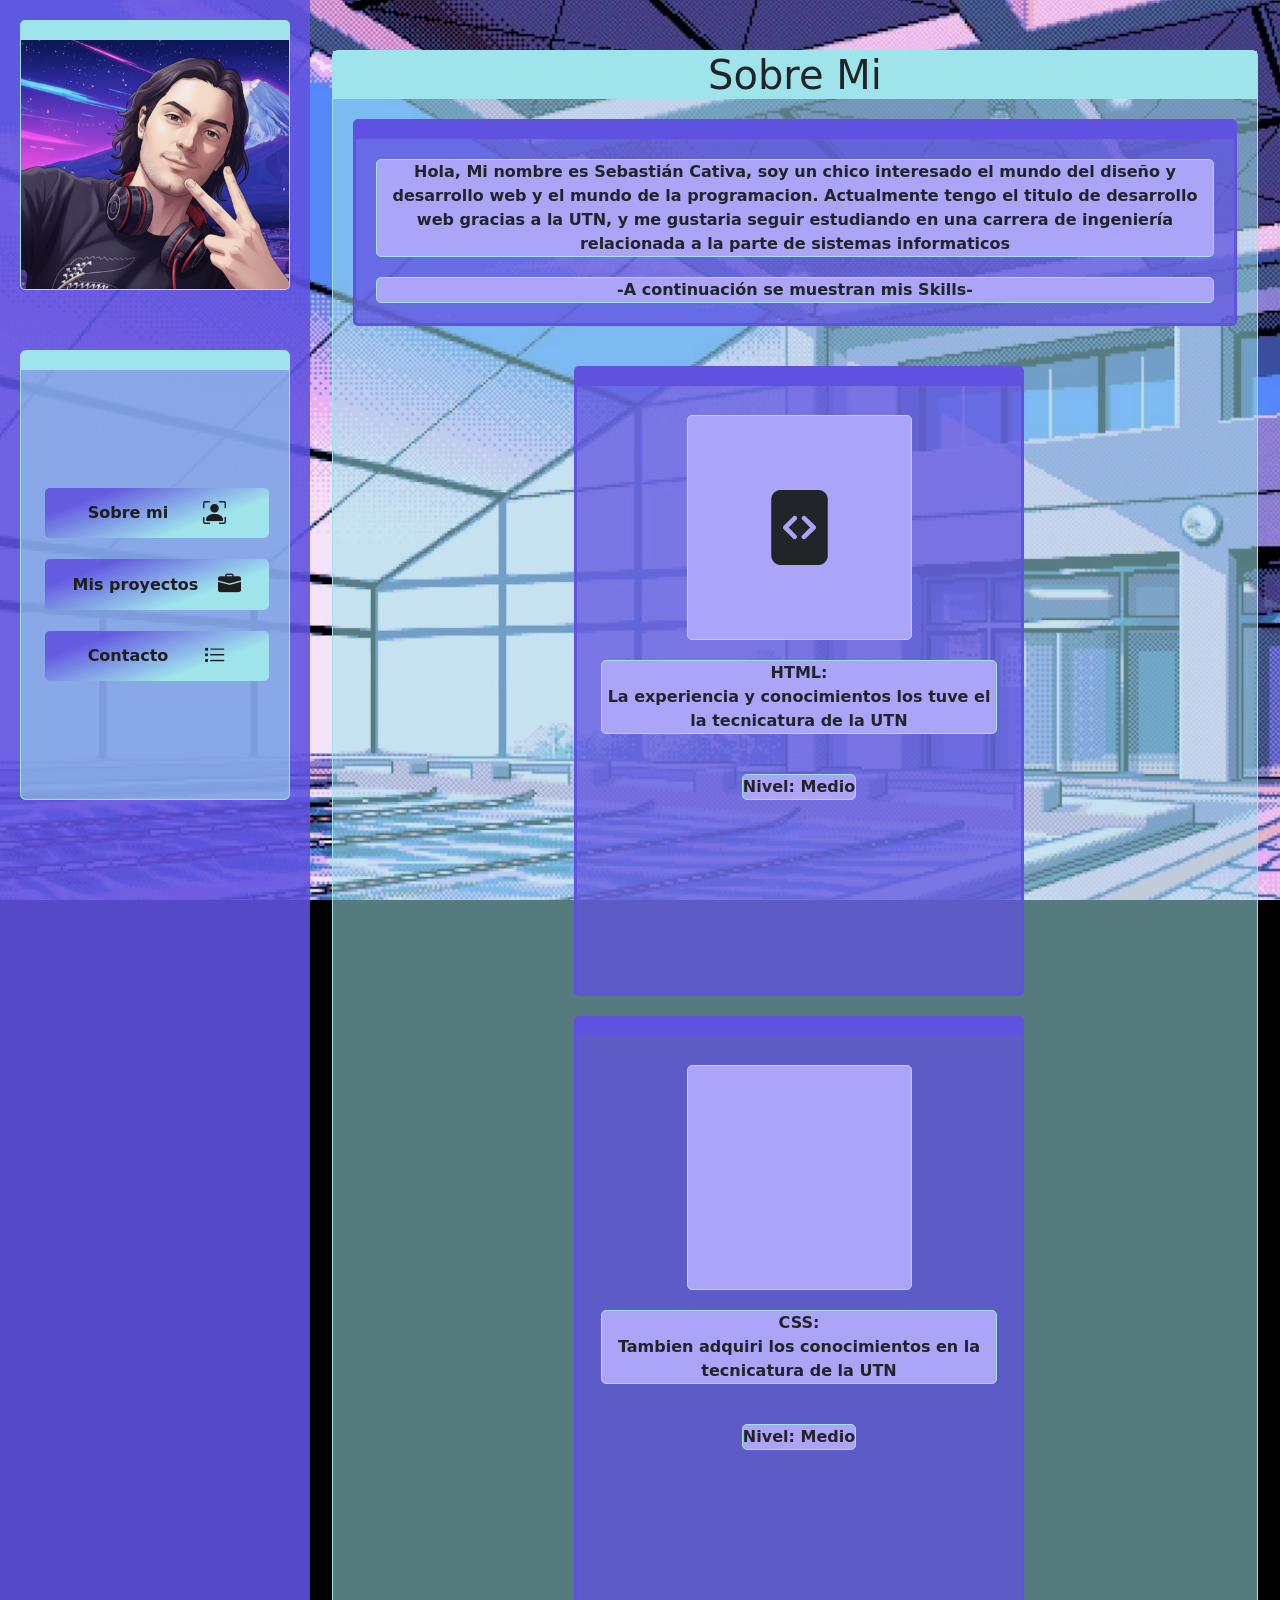
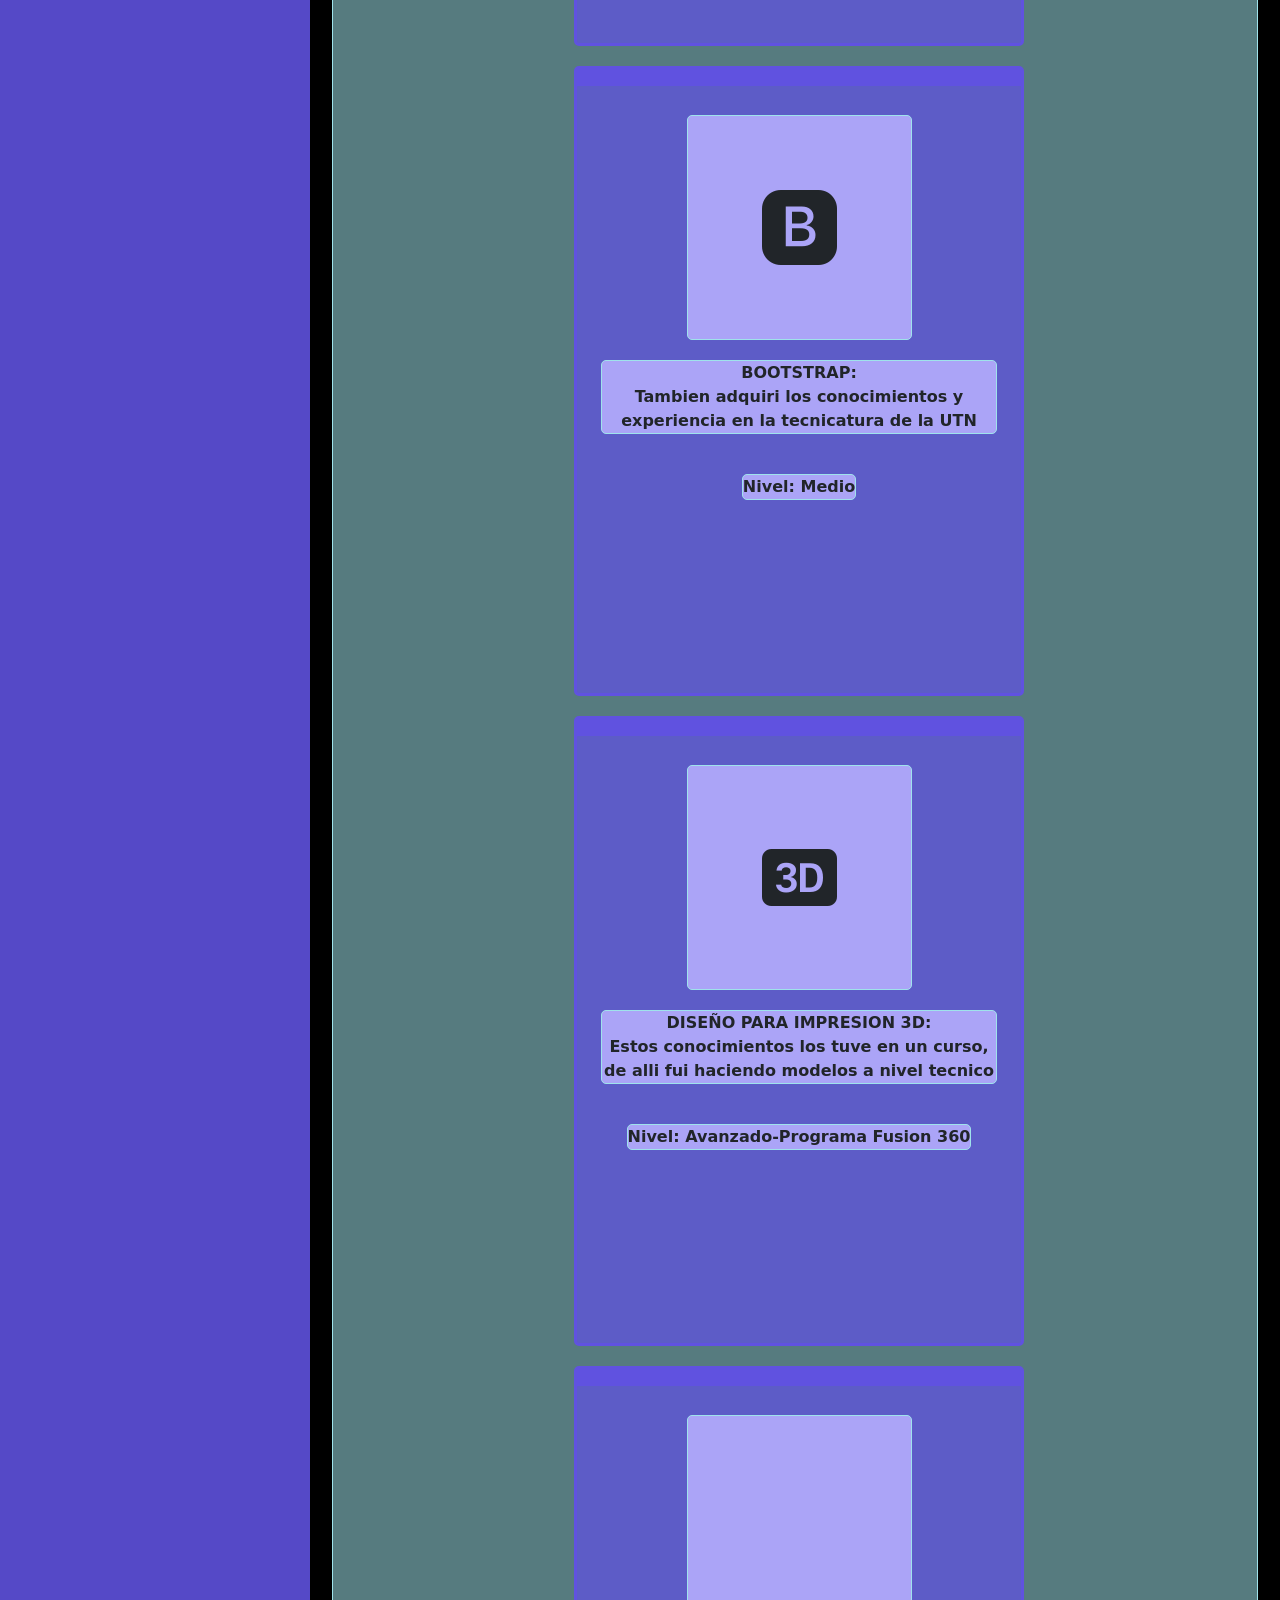
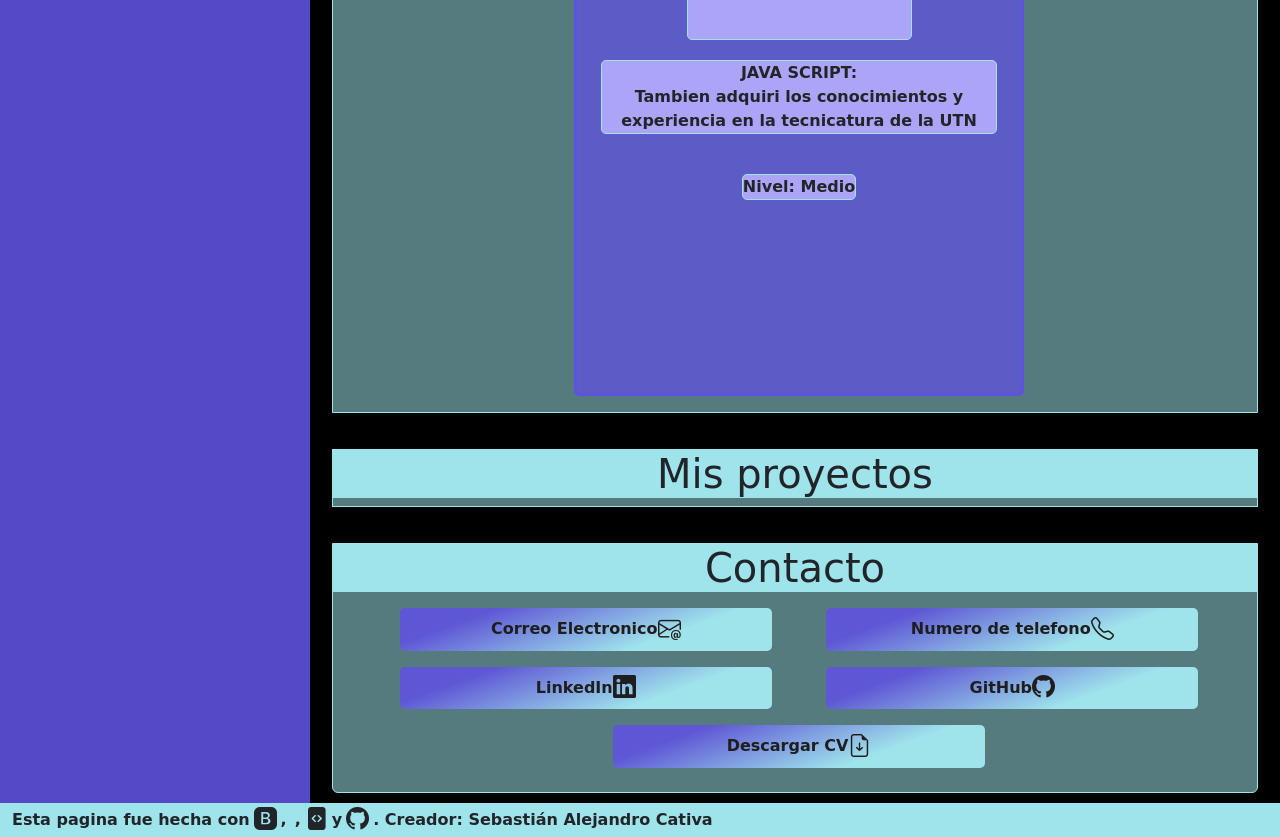
<file: PortafolioSAC/InicioP.html>
<!DOCTYPE html>
<html lang="es">
<head>
    <meta charset="UTF-8">
    <meta name="viewport" content="width=device-width, initial-scale=1.0">
    <title>Sebastian.A Cativa-Portafolio</title>
    <link href="https://cdn.jsdelivr.net/npm/bootstrap@5.3.8/dist/css/bootstrap.min.css" rel="stylesheet" integrity="sha384-sRIl4kxILFvY47J16cr9ZwB07vP4J8+LH7qKQnuqkuIAvNWLzeN8tE5YBujZqJLB" crossorigin="anonymous">
    <link rel="stylesheet" href="Psac.css">
    <link rel="stylesheet" href="https://cdn.jsdelivr.net/npm/bootstrap-icons@1.13.1/font/bootstrap-icons.min.css">

</head>
<body class="fw-semibold" id="cambio">
    <div id="contenedor1" class="conte1">
     <header class="container" id="headernocturno">
            <div class="imgperfil" id="fotonocturno">
            </div>
            <nav class="rounded mx-2" id="navnocturno">
              <ol class="olitems">
                <a class="p-2 anav" id="anav1" href="#msobremi">Sobre mi <i class="bi bi-person-bounding-box"></i></a>
                <a class="p-2 anav" id="anav2" href="#mproyectos">Mis proyectos <i class="bi bi-briefcase-fill"></i></a>
                <a class="p-2 anav" id="anav3" href="#mcontacto">Contacto <i class="bi bi-list-task"></i></a>
              </ol>
           </nav>
     </header>

    <main class="container d-grid gap-3">
        <br>
        <div href="" class="acamnd" id="ncd">Dia</div>
        <section id="msobremi" class="rounded-top ">
            <h1 class="text-center h1noc">Sobre Mi</h1>
            <div class="info text-center color-black " id="infonocturno">
                <p>Hola, Mi nombre es Sebastián Cativa, soy un chico interesado el mundo del diseño y desarrollo web y el mundo de la programacion.
                Actualmente tengo el titulo de desarrollo web gracias a la UTN, y me gustaria seguir estudiando en una carrera de ingeniería relacionada a la parte de sistemas informaticos</p>
                <p> -A continuación se muestran mis Skills- </p>
            </div>
            <div id="habilidades y estudios" class="habi">
                <ol class="row olestu">
                    <div class="tarjetas p-1 col-5"><i class="bi bi-file-code-fill imod"></i></i><p class="text-center">HTML:<br>La experiencia y conocimientos los tuve el la tecnicatura de la UTN</p><p>Nivel: Medio</p></div>
                    <div class="tarjetas p-1 col-5"><i class="bi bi-css igrande imod"></i><P class="text-center">CSS:<br>Tambien adquiri los conocimientos en la tecnicatura de la UTN</P><p>Nivel: Medio</p></div>
                    <div class="tarjetas p-1 col-5"><i class="bi bi-bootstrap-fill imod"></i><p class="text-center">BOOTSTRAP:<br>Tambien adquiri los conocimientos y experiencia en la tecnicatura de la UTN</p><p>Nivel: Medio</p></div>
                    <div class="tarjetas p-1 col-5"><i class="bi bi-badge-3d-fill imod"></i><p class="text-center">DISEÑO PARA IMPRESION 3D:<br>Estos conocimientos los tuve en un curso, de alli fui haciendo modelos a nivel tecnico</p><p>Nivel: Avanzado-Programa Fusion 360</p></div>
                    <div class="tarjetas p-1 col-5"><i class="bi bi-javascript imod"></i><p class="text-center">JAVA SCRIPT:<br>Tambien adquiri los conocimientos y experiencia en la tecnicatura de la UTN</p><p>Nivel: Medio</p></div>
                </ol>

            </div>
        </section>
        <section id="mproyectos" class="">
            <h1 class="text-center h1noc">Mis proyectos</h1>
        </section>
        <section id="mcontacto" class="rounded-bottom">
            <h1 class="text-center h1noc">Contacto</h1>
            <ol class="olContac row ">
                <a class="col-5 m-2 p-1" href="">Correo Electronico <i class="bi bi-envelope-at"></i> </a>
                <a class="col-5 m-2 p-1" href="">Numero de telefono <i class="bi bi-telephone"></i> </a>
                <a class="col-5 m-2 p-1" href="">LinkedIn <i class="bi bi-linkedin"></i> </a>
                <a class="col-5 m-2 p-1" href="">GitHub <i class="bi bi-github"></i> </a>
                <a class="col-5 m-2 p-1" href="">Descargar CV <i class="bi bi-file-earmark-arrow-down"></i> </a>
            </ol>
        </section>
    </main>
    </div>
    <footer class="container-fluid text-center">Esta pagina fue hecha con <i class="bi bi-bootstrap-fill imod2"></i>,<i class="bi bi-css igrande imod2"></i>,<i class="bi bi-file-code-fill imod2"></i> y <i class="bi bi-github imod2"></i>. Creador: Sebastián Alejandro Cativa</footer>
    <script src="https://cdn.jsdelivr.net/npm/bootstrap@5.3.8/dist/js/bootstrap.bundle.min.js" integrity="sha384-FKyoEForCGlyvwx9Hj09JcYn3nv7wiPVlz7YYwJrWVcXK/BmnVDxM+D2scQbITxI" crossorigin="anonymous"></script>
    <script src="Psac.js"></script>
</body>
</html>
</file>
<file: PortafolioSAC/Psac.css>
/*Contenedores padre*/
body{
    background-color: #000000;
    background-image: url(./imgporta/wallhaven-6qmv8l_1920x1080.png);
    background-position: center;
    background-size: cover;
    background-attachment: fixed;
}

.conte1{
    display: grid;
    grid-template-columns: 1fr 6fr;
}
.imgperfil{
    background-color: #9fe4eb8a;
    border: 1px solid;
    border-radius: 5px;
    border-color: #9fe3eb;
    border-top: solid 20px #9fe3eb;
    width: 30vh;
    height: 30vh;
    margin-top: 20px;
    margin-bottom: 60px;
    background-image: url(./imgporta/Gemini_Generated_Image_aguw07aguw07aguw.png);
    background-position: center;
    background-size: cover;
}
nav{
    flex-direction: column;
    justify-items: center;
    align-items: center;
    justify-content: center;
    display: grid;
    position: sticky;
    top: 75px;
    background-color: #9fe4eb8a;
    border: 1px solid;
    border-color: #9fe3eb;
    border-top: solid 20px #9fe3eb;
    width: 30vh;
    height: 50vh;

}
header{
    display: flex;
    align-items: center;
    flex-direction: column;
    width: 35vh;
    height: 100%;
    background-color: #6052e0e3;
}
main{
    grid-template-columns: 1fr;
}

section{
    margin: 10px;
    border: 1px solid;
    border-color:#9fe3eb;
    background-color: #9fe4eb8a;
}
footer{
    display: flex;
    width: 100%;
    background-color: #9fe3eb;
    align-items: center;
}
/*#################################################Modo oscuro################################*/
body.ncdp{
    background-image: url(./imgporta/Gemini_Generated_Image_xvpz1qxvpz1qxvpz.png);
    background-position: center;
    background-size: cover;
    background-attachment: fixed;
    color: #ffffff;
}
.cianmodonocturno{
    background-color: #6052e0be;
    border: solid 3px #6052e0;
    border-top: solid 20px #6052e0;
}
.cianmodonocturnoh1{
    background-color: #6052e0be;
    border: solid 3px #6052e0;
    border-top: solid 1px #6052e0;
}
.h1nocturno{
    background-color: #6052e0;
}
.headermodonocturno{
    background-color: #9fe4eb8a;
}
.tarjetas.tarjenoc{
    border-color:#9fe3eb;
    background-color: #9fe4eb8a;
}
.info.infonoc{
    border-color:#9fe3eb;
    background-color: #9fe4eb8a;
}
/*#########################################################etiquetas#####################################*/
h1{
    background-color: #9fe3eb;
}
.info{
    background-color: #6052e0be;
    margin-top: 20px;
    border: solid 3px #6052e0;
    border-top: solid 20px #6052e0;
    border-radius: 5px;
    margin: 20px;
}
.olitems{
    height:50% ;
    width: 100%; 
    padding-left: 4px;
    margin: 30px;
    display: flex;
    align-items: stretch;
    flex-direction: column;
    justify-content:space-around;
}
.olestu{
    width: 100%;
    display: flex;
    justify-content: space-evenly;
}
.olContac{
    width: 100%;
    display: flex;
    justify-content: space-evenly;
}
a{
    display: flex;
    color: rgb(31, 30, 30);
    text-align: center;
    text-decoration: none;
    border-radius: 5px;
    background: linear-gradient(160deg,#6052e0e3 20%, #9fe3eb 70%);
    justify-content: center;
    align-items: center;
}
.anav{
    display: flex;
    color: rgb(31, 30, 30);
    text-align: center;
    text-decoration: none;
    border-radius: 5px;
    background: linear-gradient(160deg,#6052e0e3 20%, #9fe3eb 70%);
    justify-content: space-evenly;
    align-items: center;
}
.acamnd{
   display:flex; 
   justify-content: center;
   position: absolute;
   background: linear-gradient(160deg,#6052e0e3 20%, #9fe3eb 70%);
   border-radius: 5px;
   width: 75px;
   height: 25px;
   margin: 10px;
   margin-left: 150vh;
}

.tarjetas{
    display: flex;
    flex-direction: column;
    align-items: center;
    width: 50vh;
    height: 70vh;
    background-color: #6052e0be;
    margin-top: 20px;
    border: solid 3px #6052e0;
    border-top: solid 20px #6052e0;
    border-radius: 5px;
}
i{
    font-size: 23px;
}
p{
    background-color: #aba4f7;
    border: solid 1px #9fe3eb;
    border-radius: 5px;
    margin: 20px;
}
.imod{
    font-size: 75px;
    background-color: #aba4f7;
    height: 25vh;
    width: 25vh;
    display: flex;
    margin-top: 25px;
    align-items: center;
    justify-content: center;
    border: solid 1px #9fe3eb;
    border-radius: 5px;
}
.imod2{
    margin-left: 4px;
    margin-right: 4px;
}
</file>
